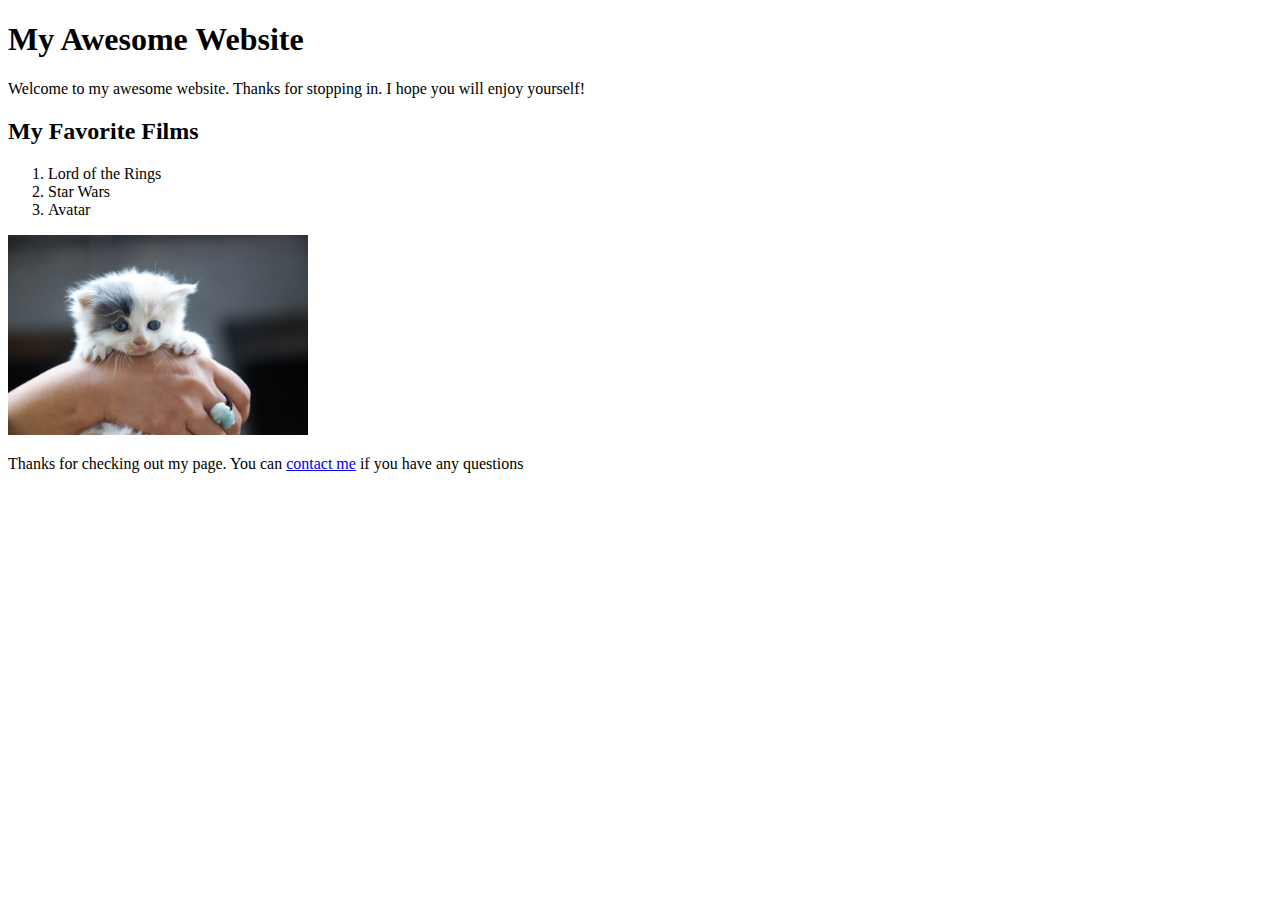
<file: images/example.html>
<!DOCTYPE html>
<html>
  <head>
    <title>image</title>
  </head>
  <body>
    <h1>My Awesome Website</h1>
    <p>
      Welcome to my awesome website. Thanks for stopping in. I hope you will
      enjoy yourself!
    </p>
    <h2>My Favorite Films</h2>
    <ol>
      <li>Lord of the Rings</li>
      <li>Star Wars</li>
      <li>Avatar</li>
    </ol>
    <img src="mycutecatphoto.jpg" height="200" />
    <p>
      Thanks for checking out my page. You can
      <a href="www.contactme.com">contact me</a> if you have any questions
    </p>
  </body>
</html>
</file>
